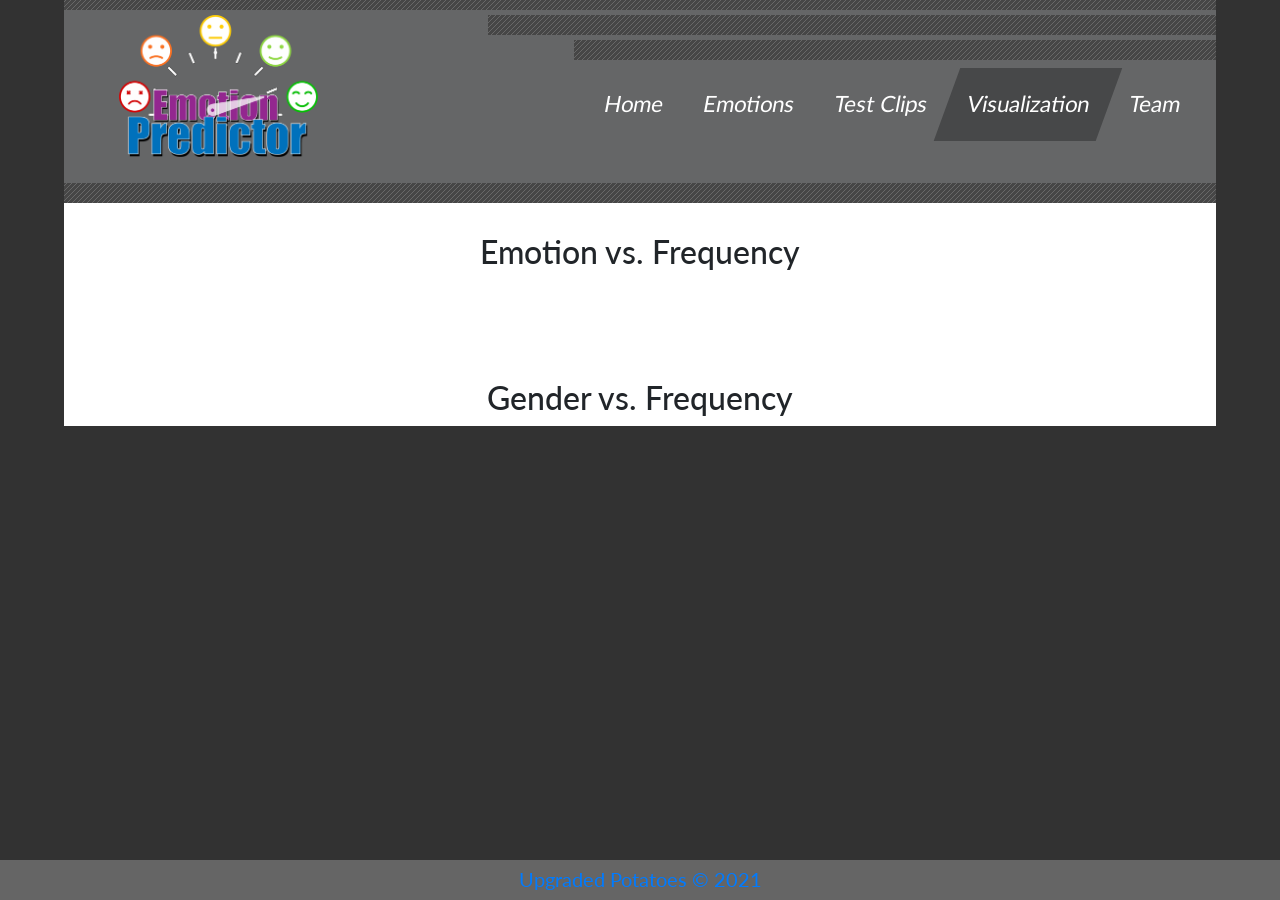
<file: templates/viz.html>
<!DOCTYPE html>
<html lang="en">

<head>
    <link rel="icon" type="image/x-icon" href="../static/Img/favicon.ico" />
    <meta charset="UTF-8">
    <meta name="viewport" content="width=device-width, initial-scale=1.0">
    <meta http-equiv="X-UA-Compatible" content="ie=edge">
    <title>Emotions</title>
    <link href="https://fonts.googleapis.com/css?family=Lato:400" rel="stylesheet" />
    <link rel="stylesheet" href="https://maxcdn.bootstrapcdn.com/bootstrap/4.5.2/css/bootstrap.min.css">
    <link href="../static/fontawesome/css/all.min.css" rel="stylesheet" />
    <link href="../static/slick/slick.css" rel='stylesheet' />
    <link href="../static/slick/slick-theme.css" rel='stylesheet' />
    <link href="../static/css/templatemo-real-dynamic.css" rel="stylesheet" />
    <!--

TemplateMo 547 Real Dynamic

https://templatemo.com/tm-547-real-dynamic

-->
</head>

<body>
    <div class="tm-container">
        <div class="tm-site-header"></div> <!-- tm-site-header -->
        <div class="tm-site-header-overlay">
            <div class="row">
                <div class="col-lg-3 tm-site-header-left text-center">
                    <p><a href="/">
                            <img src="../static/img/emotion_predictor_logo.png" alt="Emotion Predictor" width="90%"
                                max-width=" 100px text">
                        </a></p>
                    <!-- <H3 class="text-white">Emotion Predictor</H3> -->
                </div>
                <div class="col-lg-9 tm-site-header-right">
                    <div class="tm-header-stripe ml-auto"></div>
                    <div class="tm-header-stripe tm-header-stripe-short ml-auto"></div>
                    <div class="navbar navbar-expand-lg ">
                        <!-- Collapse button -->
                        <button class="navbar-toggler toggler-example" type="button" data-toggle="collapse"
                            data-target="#navbarNav" aria-controls="navbarNav" aria-expanded="false"
                            aria-label="Toggle navigation"><span class="dark-blue-text"><i
                                    class="fas fa-bars text-white"></i></span></button>
                        <!-- Collapsible content -->
                        <div class="collapse navbar-collapse tm-nav" id="navbarNav">
                            <!-- Links -->
                            <ul class="navbar-nav ml-auto">
                                <li class="nav-item">
                                    <a class="nav-link tm-nav-link" href="/">Home <span
                                            class="sr-only">(current)</span></a>
                                </li>
                                <li class="nav-item">
                                    <a class="nav-link tm-nav-link" href="/emotions">Emotions<span
                                            class="sr-only"></span></a>
                                </li>
                                <li class="nav-item">
                                    <a class="nav-link tm-nav-link" href="/gallery">Test Clips<span
                                            class="sr-only"></span></a>
                                </li>
                                <li class="nav-item active">
                                    <a class="nav-link tm-nav-link" href="/viz">Visualization <span
                                            class="sr-only"></span></a>
                                </li>
                                <li class="nav-item ">
                                    <a class="nav-link tm-nav-link" href="/team">Team <span class="sr-only"></span></a>
                                </li>
                            </ul>
                            </nav>
                        </div>
                    </div>
                </div>
            </div>
        </div>
    </div>
    <div class="tm-container bg-white">
        <div class="tm-header-stripe w-100"></div>
        <br>
        <div class="tm-container text-center">
            <h2>Emotion vs. Frequency</h2>
            <div>
                <section class="row tm-mb-1">
                    <div class="col-lg-12 text-center">
                        <div class='tableauPlaceholder' id='viz1614742762922' style='position: relative'><noscript><a
                                    href='#'><img alt=' '
                                        src='https:&#47;&#47;public.tableau.com&#47;static&#47;images&#47;em&#47;emotions_frequencies&#47;calmangry&#47;1_rss.png'
                                        style='border: none' /></a></noscript><object class='tableauViz'
                                style='display:none;'>
                                <param name='host_url' value='https%3A%2F%2Fpublic.tableau.com%2F' />
                                <param name='embed_code_version' value='3' />
                                <param name='site_root' value='' />
                                <param name='name' value='emotions_frequencies&#47;calmangry' />
                                <param name='tabs' value='no' />
                                <param name='toolbar' value='yes' />
                                <param name='static_image'
                                    value='https:&#47;&#47;public.tableau.com&#47;static&#47;images&#47;em&#47;emotions_frequencies&#47;calmangry&#47;1.png' />
                                <param name='animate_transition' value='yes' />
                                <param name='display_static_image' value='yes' />
                                <param name='display_spinner' value='yes' />
                                <param name='display_overlay' value='yes' />
                                <param name='display_count' value='yes' />
                                <param name='language' value='en' />
                                <param name='filter' value='publish=yes' />
                            </object></div>
                        <script
                            type='text/javascript'>var divElement = document.getElementById('viz1614742762922'); var vizElement = divElement.getElementsByTagName('object')[0]; vizElement.style.width = '100%'; vizElement.style.height = (divElement.offsetWidth * 0.75) + 'px'; var scriptElement = document.createElement('script'); scriptElement.src = 'https://public.tableau.com/javascripts/api/viz_v1.js'; vizElement.parentNode.insertBefore(scriptElement, vizElement);                </script>
                    </div>
                </section>
            </div>
        </div>
        <div class="tm-container text-center">
            <h2>Gender vs. Frequency</h2>
            <div>
                <section class="row tm-mb-1">
                    <div class="col-lg-12 text-center">
                        <div class='tableauPlaceholder' id='viz1614817481741' style='position: relative'>
                            <noscript><a href='#'><img alt=' '
                                        src='https:&#47;&#47;public.tableau.com&#47;static&#47;images&#47;ge&#47;gender_emotions&#47;Sheet1&#47;1_rss.png'
                                        style='border: none' /></a></noscript><object class='tableauViz'
                                style='display:none;'>
                                <param name='host_url' value='https%3A%2F%2Fpublic.tableau.com%2F' />
                                <param name='embed_code_version' value='3' />
                                <param name='site_root' value='' />
                                <param name='name' value='gender_emotions&#47;Sheet1' />
                                <param name='tabs' value='no' />
                                <param name='toolbar' value='yes' />
                                <param name='static_image'
                                    value='https:&#47;&#47;public.tableau.com&#47;static&#47;images&#47;ge&#47;gender_emotions&#47;Sheet1&#47;1.png' />
                                <param name='animate_transition' value='yes' />
                                <param name='display_static_image' value='yes' />
                                <param name='display_spinner' value='yes' />
                                <param name='display_overlay' value='yes' />
                                <param name='display_count' value='yes' />
                                <param name='language' value='en' />
                                <param name='filter' value='publish=yes' />
                            </object>
                        </div>
                        <script
                            type='text/javascript'>var divElement = document.getElementById('viz1614817481741'); var vizElement = divElement.getElementsByTagName('object')[0]; vizElement.style.width = '100%'; vizElement.style.height = (divElement.offsetWidth * 0.75) + 'px'; var scriptElement = document.createElement('script'); scriptElement.src = 'https://public.tableau.com/javascripts/api/viz_v1.js'; vizElement.parentNode.insertBefore(scriptElement, vizElement);                </script>
                    </div>
                </section>
            </div>
        </div>
    </div>
    <div class=" container-fluid"></div>
    <footer class="row">
        <p class="mb-0 w-100 text-center col-12">
            <a href="https://github.com/timsamson/audible_emotion_recognition.git" target="_blank">Upgraded
                Potatoes &copy; 2021 </a>
        </p>
    </footer>
    </div>


    <script src="../static/js/jquery-3.4.1.min.js"></script>
    <script src="../static/js/bootstrap.min.js"></script>
    <script src="../static/js/tooplate-script.js"></script>

</body>

</html>
</file>
<file: static/css/templatemo-real-dynamic.css>
/*

TemplateMo 547 Real Dynamic

https://templatemo.com/tm-547-real-dynamic



    COLOR
    Gray: #474849 - Menu highlight color
    Light gray: #656667  - Background overlay color
    Blue: #06C - Heading color
    Gray: #ABC - ICON color
    Green: #399 - Green button color
    Purple:  #99C - Purple button color
    Gray: #666 - Text color
    Light gray: #DCDDDE - Carousel item inactive color
    Light gray: #F2F2F2 - Box color
    Dark gray: #68696A - Testimonial title color
*/

body {
  font-family: 'Lato', Arial, sans-serif;
  font-size: 20px;
  overflow-x: hidden;
  background-color: #323232;  
}

a { 
    transition: all 0.3s ease; 
    text-decoration: none;
}

a:hover { text-decoration: none; }
button:focus { outline: none; }

p, address {
  color: #666;
  line-height: 1.9;    
}

address { max-width: 400px; }
ul, i { color: #666; }
ul { line-height: 2; }

.tm-container {
    max-width: 90%;
    margin: 0 auto;
}

.container-fluid { 
  max-width: 90%;
  padding-top: 10px; }

.tm-site-header {
    background-color: #474849;
    background-image: url(../img/stripe.png);
    /* margin-left: 10%; */
    height: 10px;
}

.tm-site-header-overlay {
    color: white;
    background-color: #656667;    
    padding-top: 5px; 
}

@media (max-width: 995px) {
  .tm-header-stripe-short { width: 0%;}
  .tm-header-stripe { width: 0%;}
}

.tm-header-stripe {
    height: 20px;
    width: 85%;
    background-color: #474849;      
    background-image: url(../img/stripe-short.png);
}

.tm-header-stripe-short {
    width: 75%;
    margin-top: 5px;  
}

.tm-site-header-left { 
  padding-bottom: 10px;
  padding-left: 5%;
 }

.tm-site-header-right {
    /* padding-right: 5%; */
    padding-bottom: 10px;
}

.tm-site-name { font-size: 3rem; }
.tm-site-desc { font-size: 1.4rem; }

.nav-item {  
  font-size: 1.4rem;
  transform: skew(-20deg, 0);
  transition: all 0.3s ease;
  margin-right: auto;
}

.navbar-expand-lg .navbar-nav .nav-link {
  color: white;
  padding: 14px 20px;      
  transform: skew(10deg, 0);
}

.nav-item.active,
.nav-item:hover {
  background-color: #474849;
}

.nav-item.active .nav-link,
.nav-item:hover .nav-link {
  color: white;
}

.parallax-window {
    min-height: auto;
    background: transparent;
}

.tm-intro-text { font-size: 2.6rem; }
.tm-text-primary { color: #06C; }
.tm-text-dark-gray { color: #68696A; }

.tm-my-1 {
    margin-top: 100px;
    margin-bottom: 100px;
}

.tm-mb-1 { margin-bottom: 100px; }
.tm-mb-2 { margin-bottom: 135px; }
/* .tm-mb-3 { margin-bottom: 40px; } */
.tm-mb-4 { margin-bottom: 30px; }
.tm-mb-5 { margin-bottom: 50px; }
.tm-mb-6 { margin-bottom: 70px; }
.tm-mb-7 { margin-bottom: 80px; }
.tm-mb-8 { margin-bottom: 200px; }
.tm-mb-9 { margin-bottom: 60px; }
.tm-mb-10 { margin-bottom: 330px; }

.tm-h3 {
    font-size: 1.6rem;
    margin-bottom: 25px;
}

.tm-h2-big { font-size: 2.5rem; }

.tm-box-1 {
    max-width: 410px;
    margin: 0 auto;
}

.tm-box-2 {
    padding: 53px 50px;
    max-width: 460px;
    margin-left: auto;
    margin-right: auto;
}

.tm-bg-gray { background-color: #F2F2F2; }

.tm-icon-1 {
    margin-bottom: 40px;
    padding: 30px;
}

.tm-icon-2 { padding: 80px 30px; }

footer { 
  position: fixed;
  height: 40px;
  background-color: rgb(101, 101, 101);
  /* background-color: #68696A; */
  color: #fff;
  bottom: 0px;
  left: 0px;
  right: 0px;
  margin-bottom: 0px;
 }

}
.btn {
  font-size: 1.2rem;
  padding: 10px 35px;
  border: none;
}

@media (max-width: 899px){
  .btn {
    font-size: 1.5rem;
    padding: 20px;
    margin-bottom: 10px;
    width: 80%;
    border: none;
  }
}

.btn-pad { padding: 10px 35px; }
.btn-primary { background-color: #399;   }
.btn-primary:hover { background-color: #2d827f; }
.btn-secondary { background-color: #99C; }
.btn-secondary:hover { background-color: #6d71c6; }

.btn-3 {
  color: white;
  background-color: #51a2f1;
  padding: 15px 38px;
}

.btn-3:hover {
  color: white;
  background-color: #6bb6ff;
}

ul { padding-left: 17px; }
ul li { list-style: none; }

.btn-text {
    color: #06C;
    font-size: 1.2rem;
}

.btn-text:hover { color: #666; }
.tm-nav-secondary ul li a { color: #666; }
.tm-nav-secondary ul li a:hover { color: #06C; }

.tm-social-icon {
    width: 40px;
    height: 40px;
}

/* .tm-social-link:hover .tm-social-icon { color: #06C; }
.tm-text-link { color: #666; }
.tm-text-link:hover { color: #06C; }
.tm-carousel { padding-bottom: 30px; } */

/*
  Slick dots
*/
/* .slick-dots li { width: 20px; }
.slick-dots li button { width: 15px; }

.slick-dots li button:before {
    font-family: "Font Awesome 5 Free";
    font-size: 15px;
    font-weight: 900;
    content: "\f111";
    color: #ddd;
    opacity: 1;
    width: 15px;
    transition: all 0.3s ease;
}

.slick-dots li button:hover:before, 
.slick-dots li button:focus:before,
.slick-dots li.slick-active button:before {
    color: #06C;
} */

.rating {
    color: #CBCCCD;
    font-size: 0.9rem;
}

.star { padding: 2px; }
.checked { color: orange; }

/* About */
.tm-about-box { max-width: 840px; }
.tm-company-background-col { max-width: 720px; }
.tm-company-background { max-width: 520px; }
.tm-strategy-box { display: flex; }

.tm-strategy-icon {
    display: flex;
    align-items: center;
    justify-content: center;
    width: 135px;
    min-width: 135px;
    height: 135px;    
    margin-right: 45px;
    min-width: 1;
}

i { color: #ABC; }
.tm-strategy-text { max-width: 480px; }

@media (max-width: 1160px) and (min-width: 992px) {
  .tm-strategy-icon { margin-right: 20px; }
}

@media (max-width: 499px) {
  .tm-strategy-icon {
    margin-right: 30px;
    width: 120px;
    height: 120px;
    min-width: 120px;
  }
}



.tm-name { font-size: 2vw; }

.tm-members {
    display: flex;
    justify-content: space-around;    
}

.tm-member { padding: 10px; }

@media (max-width: 1100px) {
  .tm-members {
    flex-wrap: wrap;
    justify-content: start;
    max-width: 780px;
    margin-left: auto;
    margin-right: auto;
  }

  .tm-member { margin-bottom: 50px; }
  .tm-mb-8 { margin-bottom: 100px; }}

@media (max-width: 809px) {
  .tm-members { max-width: 520px; }
}

@media (max-width: 549px) {
  .tm-members { max-width: 260px; }
  .tm-name { font-size: 6vw;}
}


/* 
  Gallery Item Hover Effect
  https://tympanus.net/codrops/2014/06/19/ideas-for-subtle-hover-effects/
*/

/* Common style */
.tm-member figure,
.tm-gallery-item figure {
  position: relative;
  float: left;
  overflow: hidden;
  margin-bottom: 0;
  background: #3085a3;
  text-align: center;
  cursor: pointer;
}

.tm-member figure img,
.tm-gallery-item figure img {
  position: relative;
  display: block;
  min-height: 100%;
  max-width: 100%;
  opacity: 0.8;
}

.tm-member figure figcaption,
.tm-gallery-item figure figcaption {
  padding: 1em;
  color: #fff;
  text-transform: uppercase;
  font-size: 1.25em;
  -webkit-backface-visibility: hidden;
  backface-visibility: hidden;
}

.tm-member figure figcaption::before,
.tm-member figure figcaption::after,
.tm-gallery-item figure figcaption::before,
.tm-gallery-item figure figcaption::after {
  pointer-events: none;
}

.tm-member figure figcaption,
.tm-member figure figcaption > a,
.tm-gallery-item figure figcaption,
.tm-gallery-item figure figcaption > a  {
  position: absolute;
  top: 0;
  left: 0;
  width: 100%;
  height: 100%;
}

/* Anchor will cover the whole item by default */
/* For some effects it will show as a button */
.tm-member figure figcaption > a,
.tm-gallery-item figure figcaption > a {
  z-index: 1000;
  text-indent: 200%;
  white-space: nowrap;
  font-size: 0;
  opacity: 0;
}

.tm-gallery-item figure h2 { font-weight: 300; }
.tm-gallery-item figure h2 span { font-weight: 800; }

.tm-gallery-item figure p {
  letter-spacing: 1px;
  font-size: 68.5%;
  color: white;
}

/*---------------*/
/***** Bubba *****/
/*---------------*/

figure.effect-bubba { background: #3085a3; }

figure.effect-bubba img {
  opacity: 1;
  -webkit-transition: opacity 0.35s;
  transition: opacity 0.35s;
}

figure.effect-bubba:hover img { opacity: 0.4; }

figure.effect-bubba figcaption::before,
figure.effect-bubba figcaption::after {
  position: absolute;
  top: 15px;
  right: 15px;
  bottom: 15px;
  left: 15px;
  content: "";
  opacity: 0;
  -webkit-transition: opacity 0.35s, -webkit-transform 0.35s;
  transition: opacity 0.35s, transform 0.35s;
}

figure.effect-bubba figcaption::before {
  border-top: 1px solid #fff;
  border-bottom: 1px solid #fff;
  -webkit-transform: scale(0, 1);
  transform: scale(0, 1);
}

figure.effect-bubba figcaption::after {
  border-right: 1px solid #fff;
  border-left: 1px solid #fff;
  -webkit-transform: scale(1, 0);
  transform: scale(1, 0);
}

figure.effect-bubba h2 {
  font-size: 1.5rem;
  padding-top: 20%;
  opacity: 0;
  -webkit-transition: -webkit-transform 0.35s;
  transition: transform 0.35s;
  -webkit-transform: translate3d(0, -20px, 0);
  transform: translate3d(0, -20px, 0);
}

figure.effect-bubba p {
  width: 100%;
  padding: 10px;
  opacity: 0;
  -webkit-transition: opacity 0.35s, -webkit-transform 0.35s;
  transition: opacity 0.35s, transform 0.35s;
  -webkit-transform: translate3d(0, 20px, 0);
  transform: translate3d(0, 20px, 0);
}

figure.effect-bubba .tm-member-social {
  font-size: 1.5rem;
  padding-top: 20%;
  -webkit-transition: -webkit-transform 0.35s;
  transition: transform 0.35s;
  -webkit-transform: translate3d(0, -20px, 0);
  transform: translate3d(0, -20px, 0);
}

figure.effect-bubba .tm-member-social {
  width: 100%;
  padding: 10px;
  opacity: 0;
  -webkit-transition: opacity 0.35s, -webkit-transform 0.35s;
  transition: opacity 0.35s, transform 0.35s;
  -webkit-transform: translate3d(0, 20px, 0);
  transform: translate3d(0, 20px, 0);
}

figure.effect-bubba:hover figcaption::before,
figure.effect-bubba:hover figcaption::after {
  opacity: 1;
  -webkit-transform: scale(1);
  transform: scale(1);
}

figure.effect-bubba:hover h2,
figure.effect-bubba:hover p {
  opacity: 1;
  -webkit-transform: translate3d(0, 0, 0);
  transform: translate3d(0, 0, 0);
}

figure.effect-bubba:hover .tm-member-social {
  opacity: 1;
  -webkit-transform: translate3d(0, 0, 0);
  transform: translate3d(0, 0, 0);
}

.tm-member-social {
  display: flex;
  align-items: center;
  justify-content: space-around;
  width: 100%;
  height: 100%;
}

.tm-member-social-link .tm-member-social-icon { transition: all 0.3s ease; }
.tm-member-social-link:hover .tm-member-social-icon { color: #d39e00; }

.tm-member-social-icon {
  padding-left: 10px;
  padding-right: 10px;
  color: white;
}

.tm-page-cols-container {
  display: flex;
  justify-content: space-between;
  margin-top: 50px;
}

.tm-page-col-left {
  width: 35%;
  max-width: 480px;
  margin-top: 20px;
}

.tm-page-col-right {
  width: 65%;
  margin-left: auto;
  margin-right: 0;
}

.tm-gallery {
  margin: 0 auto;
  max-width: 1100px;
}

.tm-gallery-item {
  width: 30%;
  max-width: 300px;
  margin: 1.5%;
}

.filters-button-group {
  padding-right: 15px;
  padding-left: 0;
}

.tabs { list-style: none; }

.tabs > li > a {
  color: #999a9b;
  padding-bottom: 15px;
  display: flex;
  align-items: center;
  margin: 0 auto 30px;
}

.tm-category-label { font-size: 1.6rem; }

.tm-thumbnails {
  display: flex;
  flex-wrap: wrap;
  max-width: 150px;
  margin-right: 35px;
}

.tm-thumbnail {
  width: 70px;
  height: 70px;
  margin: 2.5px;
}

.tm-category-link.active .tm-category-label { color: #06C; }

/* Contact */
.mapouter{
  position:relative;
  text-align:right;
  height:440px;
  width:100%;
}

.gmap_canvas {
  overflow:hidden;
  background:none!important;
  height:440px;
  width:100%;
}

.tm-contact-row { max-width: 1122px; }

.tm-contact-left,
.tm-contact-right {
  max-width: 480px;
}

.form-group { margin-bottom: 40px; }

.form-control {
  font-size: 1em;
  border-radius: 0;
  padding: 14px 20px;
  height: auto;
}

select.form-control { height: 60px; }

select:not([multiple]) {
  -webkit-appearance: none;
  -moz-appearance: none;
  background-position: right 15px center;
  background-repeat: no-repeat;
  background-image: url('../img/select-arrow.png');
  padding: 14px 20px;
  padding-right: 20px;
  color: #666;
}

#contactSelect { border-radius: 0 }

@media (max-width: 1200px) {
  .tm-page-col-left { max-width: 930px; }

  .tm-gallery-item {
    margin: 1%;
    width: 31%;
  }

  .tm-category-label { font-size: 1.2rem; }
  .tm-thumbnails { margin-right: 20px; }

  .tm-page-col-left {
    width: 35%;
    margin-top: 10px;
  }

  .tm-page-col-right { width: 65%; }
  figure.effect-bubba h2 { font-size: 1.2rem; }
  .tm-gallery-item figure p { font-size: 0.9rem; }
  .tm-thumbnails { max-width: 110px; }

  .tm-thumbnail {
    width: 50px;
    height: 50px;
  }
}

@media (max-width: 767px) {
  .tm-gallery {
    max-width: 700px;
    margin-left: auto;
    margin-right: auto;
  }
  
  .tm-gallery-item { width: 48%; }

  .filters-button-group {
    padding-right: 0;
    padding-bottom: 30px;
  }
}

@media (max-width: 480px) and (min-width: 420px) {
  figure.effect-bubba h2 { padding-top: 5%; }

  figure.effect-bubba p {
    padding-left: 0;
    padding-right: 0;
  }
}



@media (max-width: 1144px) {
    .tm-site-name { font-size: 2.4rem; }
    .tm-site-desc { font-size: 1.2rem; }
}

@media (max-width: 992px) {
    .tm-site-header-left {
        padding-top: 30px;
        padding-bottom: 30px;
    }

    .tm-site-header-right {
        position: absolute;
        right: 0;        
        padding-top: 50px;
        padding-bottom: 0;
    }

    .navbar-toggler {
        margin-left: auto;
        background-color: #656667;
        border-radius: 0;
    }

    .navbar-toggler i { font-size: 3rem; }

    .tm-nav {        
        position: relative;
        max-width: 70%;
    }

    #navbarNav {
        position: absolute;
        right: 16px;
        top: 46px;
        z-index: 1000;
    }

    .tm-nav ul {
        background-color: #656667;
        padding-left: 12px;  
        padding-right: 12px;      
    }

    .nav-item {
        margin-right: 0;
        text-align: center;
    }

    .navbar-expand-lg .navbar-nav .nav-link {
        padding-top: 10px;
        padding-bottom: 10px;
    }

    .tm-icon-1 {
        margin-top: 50px;
        margin-bottom: 30px;
    }

    .tm-page-cols-container { flex-direction: column; }
    
    .tm-page-col-left {
      width: 100%;
      max-width: 920px;
      padding-left: 20px;
      padding-right: 20px;      
      margin-left: auto;
      margin-right: auto;
    }
  
    .tm-page-col-right {
      width: 100%;
      padding-left: 15px;
      padding-right: 15px;
    }

    .tm-contact-left,
    .tm-contact-right {
      max-width: 100%;
    }

    .tm-contact-left { margin-bottom: 120px; }
}

@media (max-width: 420px) {
  .tm-gallery { max-width: 300px; }

  .tm-gallery-item {
    width: 100%;
    margin-left: 0;
    margin-right: 0;
    margin-bottom: 15px;
  }

  .tm-page-col-left,
  .tm-page-col-right {
    padding-left: 0;
    padding-right: 0;
  }
}

/*carousel*/

.tm-carousel {
  padding-top: 40px;
  padding-bottom: 35px;
  margin-left: auto;
  margin-right: auto;
}

@media (max-width: 992px) {
  .tm-carousel { max-width: 800px; }
}

@media (max-width: 420px) {
  .tm-carousel { max-width: 240px; }
}

.tm-featured { margin-bottom: 50px; }
.slick-dots li { width: 30px; }
.slick-dots li button { width: 30px; }

.slick-dots li button:before {
  font-family: "Font Awesome 5 Free";
  font-size: 30px;
  font-weight: 900;
  content: "\f068";
  color: #ddd;
  opacity: 1;
  width: 30px;
  transition: all 0.3s ease;
}

.slick-dots li button:hover:before, 
.slick-dots li button:focus:before,
.slick-dots li.slick-active button:before {
  color: #292828;
}


figure.effect-honey {
  max-width: 240px;
}

figure.effect-honey img {
  opacity: 0.9;
  -webkit-transition: opacity 0.35s;
  transition: opacity 0.35s;
}

figure.effect-honey:hover img { opacity: 0.5; }



figure.effect-honey h4 {
  position: absolute;
  bottom: 0;
  left: 0;
  padding: 30px;
  width: 100%;
  text-align: left;
  -webkit-transform: translate3d(0, -30px, 0);
  transform: translate3d(0, -30px, 0);
}

figure.effect-honey h4 i {
  font-style: normal;
  opacity: 0;
  -webkit-transition: opacity 0.35s, -webkit-transform 0.35s;
  transition: opacity 0.35s, transform 0.35s;
  -webkit-transform: translate3d(0, -30px, 0);
  transform: translate3d(0, -30px, 0);
}

figure.effect-honey figcaption::before,
figure.effect-honey h4 {
  -webkit-transition: -webkit-transform 0.35s;
  transition: transform 0.35s;
}

figure.effect-honey:hover figcaption::before,
figure.effect-honey:hover h4,
figure.effect-honey:hover h4 i {
  opacity: 1;
  -webkit-transform: translate3d(0, 0, 0);
  transform: translate3d(0, 0, 0);
}

/* #card Data for files*/
html,
body,
.view {
  height: 100%; }

#mobile-box {
  width: 360px; }

.gradient-card {
  /* FF3.6+ */
  background: -webkit-gradient(linear, left top, left bottom, color-stop(0%, rgba(220, 66, 37, 0.5)), color-stop(100%, rgba(0, 47, 75, 0.5)));
  /* Chrome,Safari4+ */
  background: -webkit-linear-gradient(top, rgba(0, 47, 75, 0.5) 0%, rgba(220, 66, 37, 0.5) 100%);
  /* Chrome10+,Safari5.1+ */
  background: -o-linear-gradient(top, rgba(0, 47, 75, 0.5) 0%, rgba(220, 66, 37, 0.5) 100%);
  /* Opera 11.10+ */
  /* IE10+ */
  background: -webkit-gradient(linear, left top, left bottom, from(rgba(0, 47, 75, 0.5)), to(rgba(220, 66, 37, 0.5)));
  background: linear-gradient(to bottom, rgba(0, 47, 75, 0.5) 0%, rgba(220, 66, 37, 0.5) 100%);
  /* W3C */
  filter: progid:DXImageTransform.Microsoft.gradient(startColorstr='#002f4b', endColorstr='#00000000', GradientType=0);
  /* IE6-9 */ }

.card {
  -webkit-border-radius: 15px;
  border-radius: 10px; 
  margin-left: 20px;
  margin-right: 20px;
  margin-bottom: 10px;
  margin-top: 20px;
}

.card .view {
  -webkit-border-top-left-radius: 10px;
  border-top-left-radius: 10px;
  -webkit-border-top-right-radius: 10px;
  border-top-right-radius: 10px; }

.card h5 {
  font-size: 2vw;

}


.card h5 a {
  color: #0d47a1;
}
.card h5 a:hover {
  color: #072f6b;
}

.card-body {
  font-size: 1vw;

}

#pButton {
  float: left; }

#timeline {
  width: 90%;
  height: 2px;
  margin-top: 20px;
  margin-left: 10px;
  float: left;
  -webkit-border-radius: 15px;
  border-radius: 15px;
  background: rgba(0, 0, 0, 0.3); }

#pButton {
  margin-top: 12px;
  cursor: pointer; }

#playhead {
  width: 8px;
  height: 8px;
  -webkit-border-radius: 50%;
  border-radius: 50%;
  margin-top: -3px;
  background: black;
  cursor: pointer; }

#card-layout {
  margin-left: 30px;
  margin-right: 30px;

  }

.card-img-top {
  width: 100%;
  height: 15vw;
  object-fit: cover
}

@media (max-width: 599px) {
  .card-img-top{
  height: 35vw;}
  .card h5 {
  font-size: 6vw;}
  }

}

.jumbotron {
  background-color: rgba(255, 255, 255, 0.907);
  /* background-image: url('../img/emotion_peeps.jpg'); */
  background-size: cover;
  width: 50%;
  margin: 10px 10px 10px 10px;
  justify-content: center;
  border-radius: 20px;
  position: center;
  }

.bgimg {
  background-image: url('../img/emotion-peeps.png');
  background-size: cover ;
  background-position: center;
  /* max-width: 100%; */
  /* margin-left: 10px;
  margin-right: 10px; */
}

.card-deck {
  padding-bottom: 25px;
}
</file>
